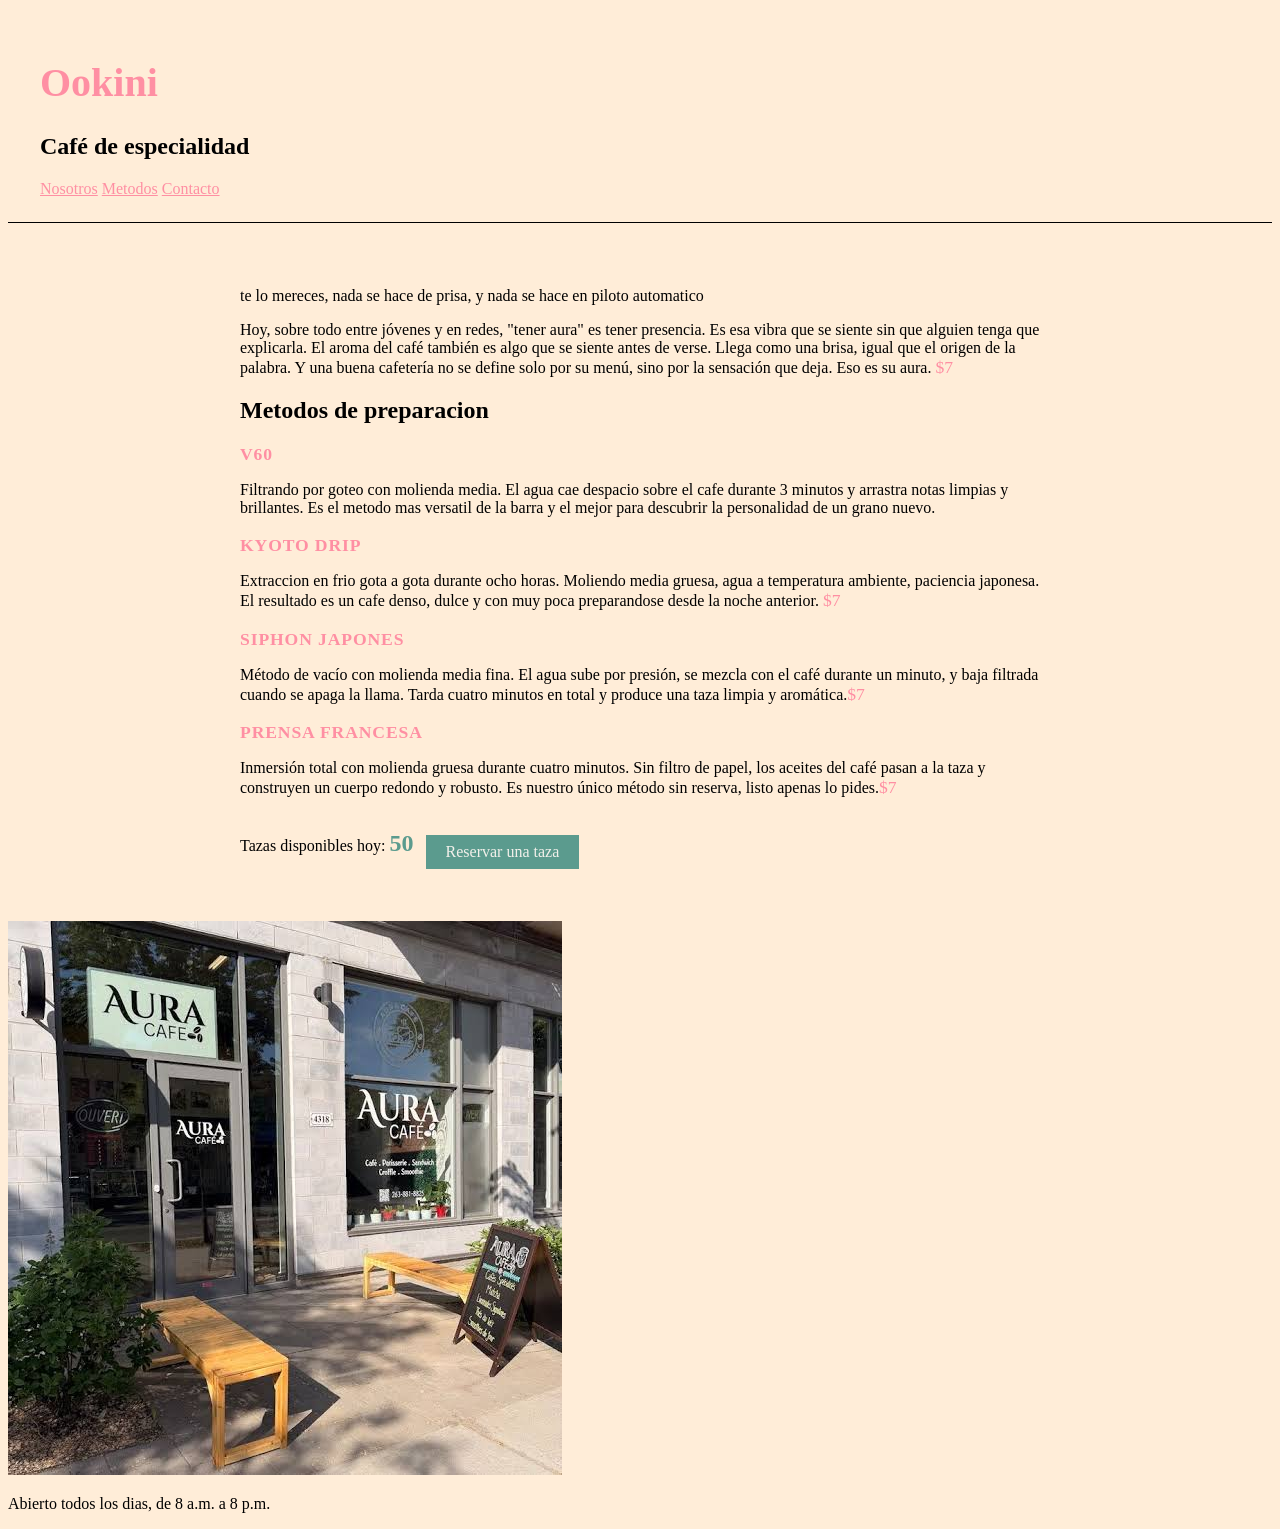
<file: Ookini/index.html>
<!DOCTYPE html>
<html lang="es">

<head>
    <meta charset="UTF-8">
    <meta name="viewport" content="width=device-width, initial-scale=1.0">
    <title>AuraCoffee</title>
    <link rel="stylesheet" href="styles.css">
</head>

<body>
    <header>
    <h1>Ookini</h1>
    <h2>Café de especialidad</h2>
    <nav>
        <a href="#nosotros">Nosotros</a>
        <a href="#metodos">Metodos</a>
        <a href="#contacto"> Contacto</a>
    </nav>

</header>
<main>
    <section id = "Nosotros">
    <p>te lo mereces, nada se hace de prisa, y nada se hace en piloto automatico 
    </p>
    <section id = "metodos">
    <p>Hoy, sobre todo entre jóvenes y en redes, "tener aura" es tener presencia. Es esa vibra que se siente sin que alguien tenga que explicarla.
        El aroma del café también es algo que se siente antes de verse. Llega como una brisa, igual que el origen de la palabra.

Y una buena cafetería no se define solo por su menú, sino por la sensación que deja. Eso es su aura.
   <span class="precio">$7</span></p>

<h2>Metodos de preparacion</h2>
<h3 class="metodo-titulo">V60</h3>
<p>Filtrando por goteo con molienda media. El agua cae despacio sobre el cafe durante 3 minutos y arrastra notas
    limpias y brillantes. Es el metodo mas versatil de la barra y el mejor para descubrir la personalidad de un grano nuevo.</p>
<h3 class="metodo-titulo">Kyoto drip</h3>
    <p>Extraccion en frio gota a gota durante ocho horas. Moliendo media gruesa, agua a temperatura ambiente, paciencia japonesa. El resultado es un cafe denso, 
    dulce y con muy poca 
    preparandose desde la noche anterior. <span class="precio">$7</span></p>
<h3 class="metodo-titulo">siphon japones</h3>
<p>Método de vacío con molienda media fina. El agua sube por presión, se mezcla con el
café durante un minuto, y
    baja filtrada cuando se apaga la llama. Tarda cuatro minutos en total y produce
    una taza limpia y aromática.<span class="precio">$7</span></p>
<h3 class="metodo-titulo">Prensa francesa</h3>
<p>Inmersión total con molienda gruesa durante cuatro minutos. Sin filtro de papel,
los aceites del café pasan a la
    taza y construyen un cuerpo redondo y robusto. Es nuestro único método sin
    reserva, listo apenas lo pides.<span class="precio">$7</span></p>  
</section>
<section id="reservas">
        <p>Tazas disponibles hoy: <span id="contador-tazas">50</span></p>
        <button id="boton-reservar">Reservar una taza</button>
    </section>
</main>

<footer id="Contacto">
    <img src="aura_cafe.jpg" alt="Barra de aura cafe, cafe de especialidad width="250">
    <p>Abierto todos los dias, de 8 a.m. a 8 p.m.</p>

</footer>
<script src="funciones.js"></script>
<script src="script.js"></script>

</body>

</html>
</file>
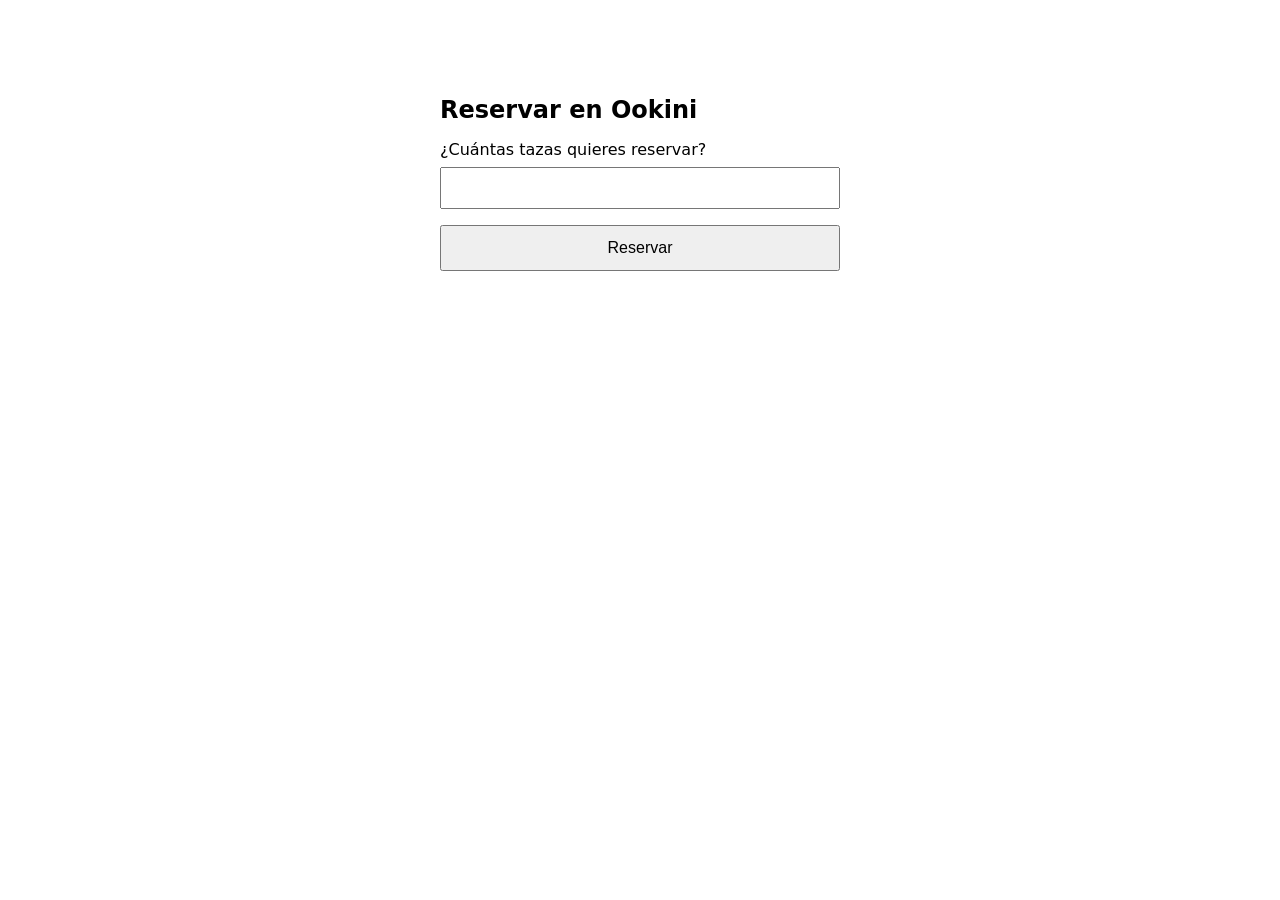
<file: Ookini/debugging.html>
<!DOCTYPE html>
<html lang="es">

<head>
  <meta charset="UTF-8">
  <title>Ookini - Reservar</title>
  <style>
    body {
      font-family: system-ui, sans-serif;
      max-width: 400px;
      margin: 60px auto;
      padding: 20px;
    }

    h1 {
      font-size: 24px;
    }

    label {
      display: block;
      margin-bottom: 8px;
    }

    input {
      width: 100%;
      padding: 10px;
      font-size: 16px;
      margin-bottom: 16px;
      box-sizing: border-box;
    }

    button {
      width: 100%;
      padding: 12px;
      font-size: 16px;
      cursor: pointer;
    }
  </style>
</head>

<body>
  <h1>Reservar en Ookini</h1>
  <label for="cantidad">¿Cuántas tazas quieres reservar?</label>
  <input type="text" id="cantidad">
  <button id="reservar">Reservar</button>

  <script>
    function puedeReservar(cantidad) {
      if (cantidad > 2) {
        return false;
      }
      return true;
    }

    const input = document.querySelector("#cantidad");
    const boton = document.querySelector("#reservar");

    boton.addEventListener("click", function () {
      const cantidad = input.value;
      //console.log("La cantidad es:", cantidad); 
      //console.log("El tipo es:", typeof cantidad);
      if (puedeReservar(cantidad)) {
        alert("Reserva confirmada");
      } else {
        alert("No se puede reservar esa cantidad");
      }
    });
  </script>
</body>

</html>
</file>
<file: Ookini/styles.css>
body {
    background-color: #ffedd8;
    font-family:ffa5ab;
    color: #000000;
}
h1 {
    color: #ff8fa3;
    font-size: 2.5rem ;
}
header {
    padding: 1.5rem 2rem ;
    border-bottom: 1px solid #000000;
}
nav a {
    color: #ff8fa3;
}
main {
    padding: 3rem 2rem;
    max-width: 800px;
    margin: 0 auto;
}
h3 {
    font-size: 1.1rem;
}
.metodo-titulo {
    font-size: 1.1rem;
    letter-spacing: 0.05em;
    text-transform: uppercase;
    margin-bottom: 0.25rem;
        color: #ff8fa3;
}
.precio {
    font-size: 1.1rem;
        color: #ff8fa3;
}

#reservas {
  display: flex;
  align-items: center;
  gap: 0.75rem;
}

#contador-tazas {
  font-size: 1.5rem;
  font-weight: bold;
  color: #5B9B8E;
}

#boton-reservar {
  display: block;
  margin-top: 1rem;
  padding: 0.5rem 1.25rem;
  background-color: #5B9B8E;
  color: #F2F0EA;
  border: none;
  font-family: Georgia, serif;
  font-size: 1rem;
  cursor: pointer;
}
</file>
